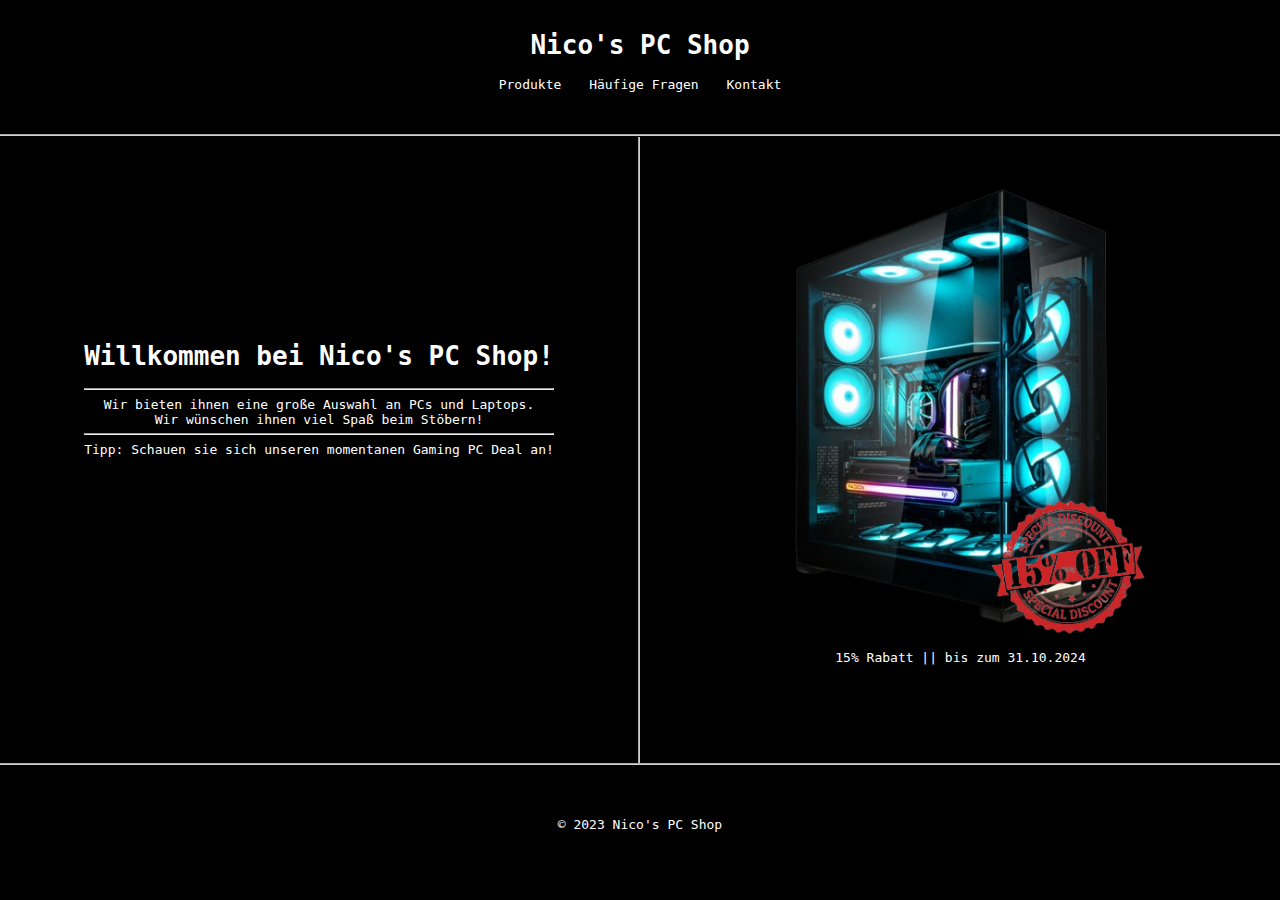
<file: index.html>
<html>
<head>
    <title>Nico's PC Shop</title>
    <link rel="stylesheet" type="text/css" href="stylesheet.css">
</head>
<frameset rows="15%,*,15%" border="3">
    <frame src="Frames/oben.html" name="oben" scrolling="no">
    <frame src="Frames/mitte.html" name="mitte" scrolling="yes">
    <frame src="Frames/unten.html" name="unten" scrolling="no">
</frameset>
<body>
    Dein Browser unterstützt keine Frames.
</body>
</html>
</file>
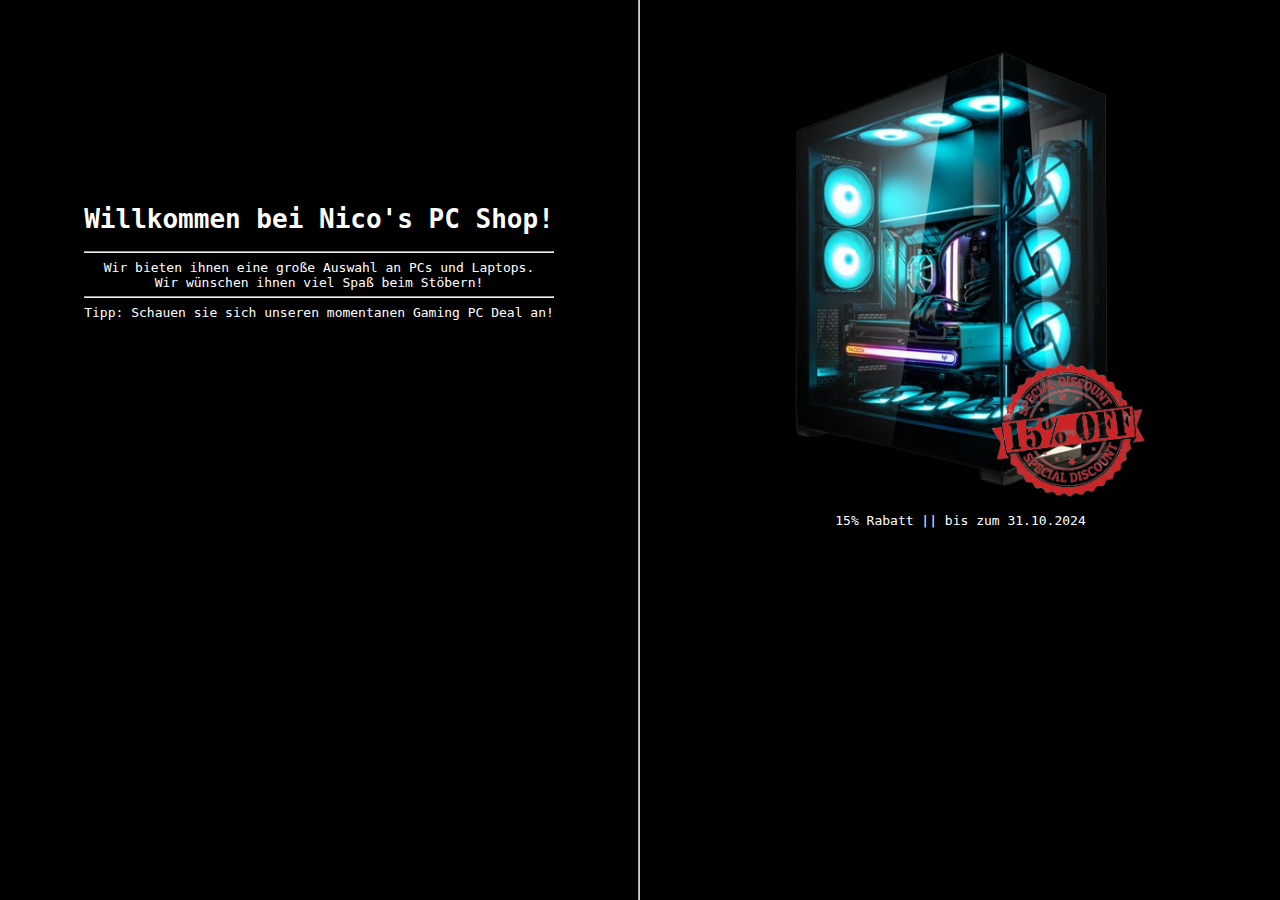
<file: Frames/mitte.html>
<html>
<head>
    <link rel="stylesheet" type="text/css" href="../stylesheet.css">
</head>
<frameset cols="50%,50%" border="3">
    <frame src="../Seiten/willkommen.html" name="willkommen" scrolling="no">
    <frame src="../Seiten/deals.html" name="deals" scrolling="no">
</frameset>
<body>
    Dein Browser unterstützt keine Frames.
</body>
</html>
</file>
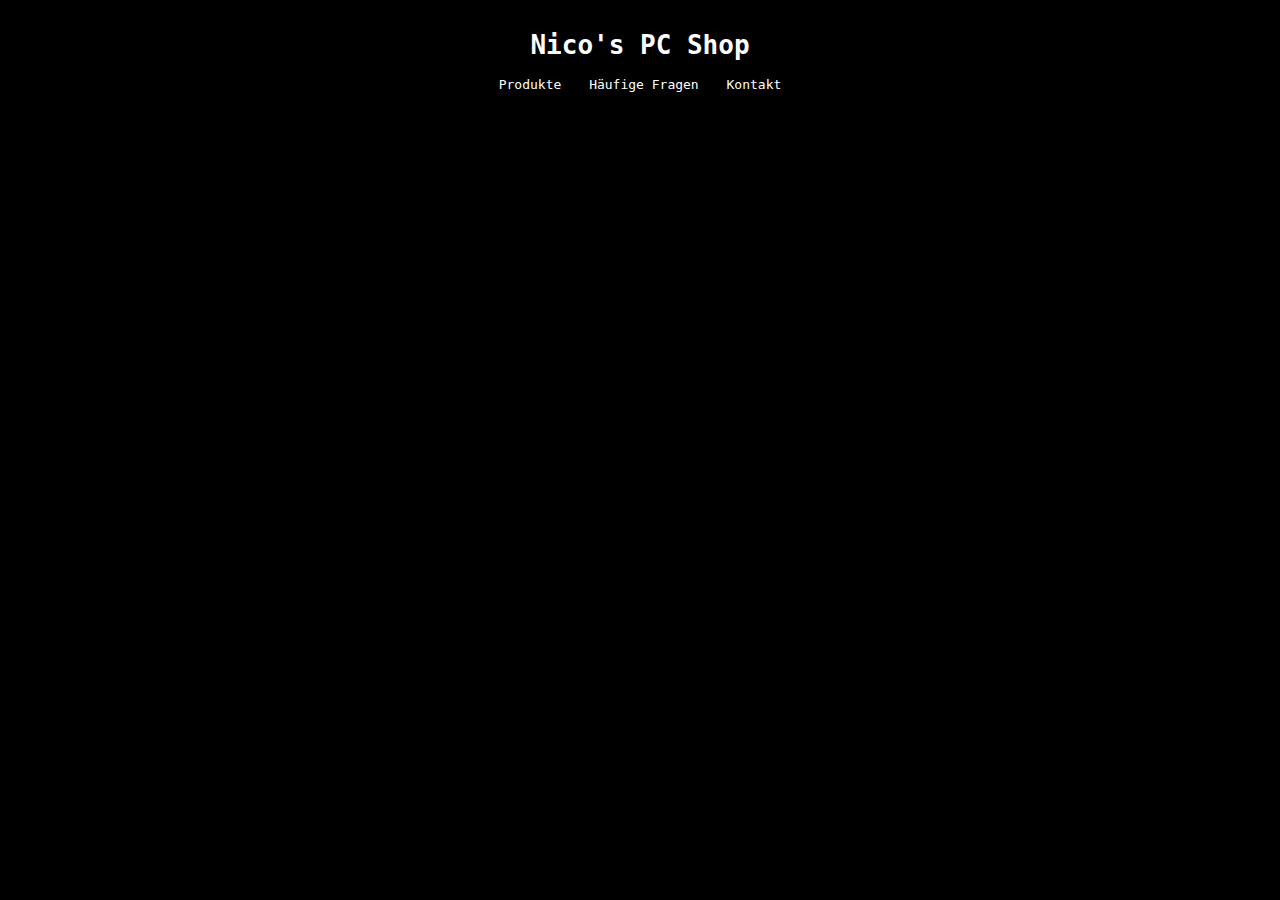
<file: Frames/oben.html>
<html>
<head>
    <link rel="stylesheet" type="text/css" href="../stylesheet.css">
    <base target="mitte">
</head>
<body>
    <div class="oben">
        <div class="ueberschrift"><a href="mitte.html"><h1>Nico's PC Shop</h1></a></div>
        <div class="navigationsleiste">
            <a href="../Seiten/produkte.html">Produkte</a>
            <a href="../Seiten/haeufige_fragen.html">H&auml;ufige Fragen</a>
            <a href="../Seiten/kontakt.html">Kontakt</a>
        </div>
    </div>
</body>
</html>
</file>
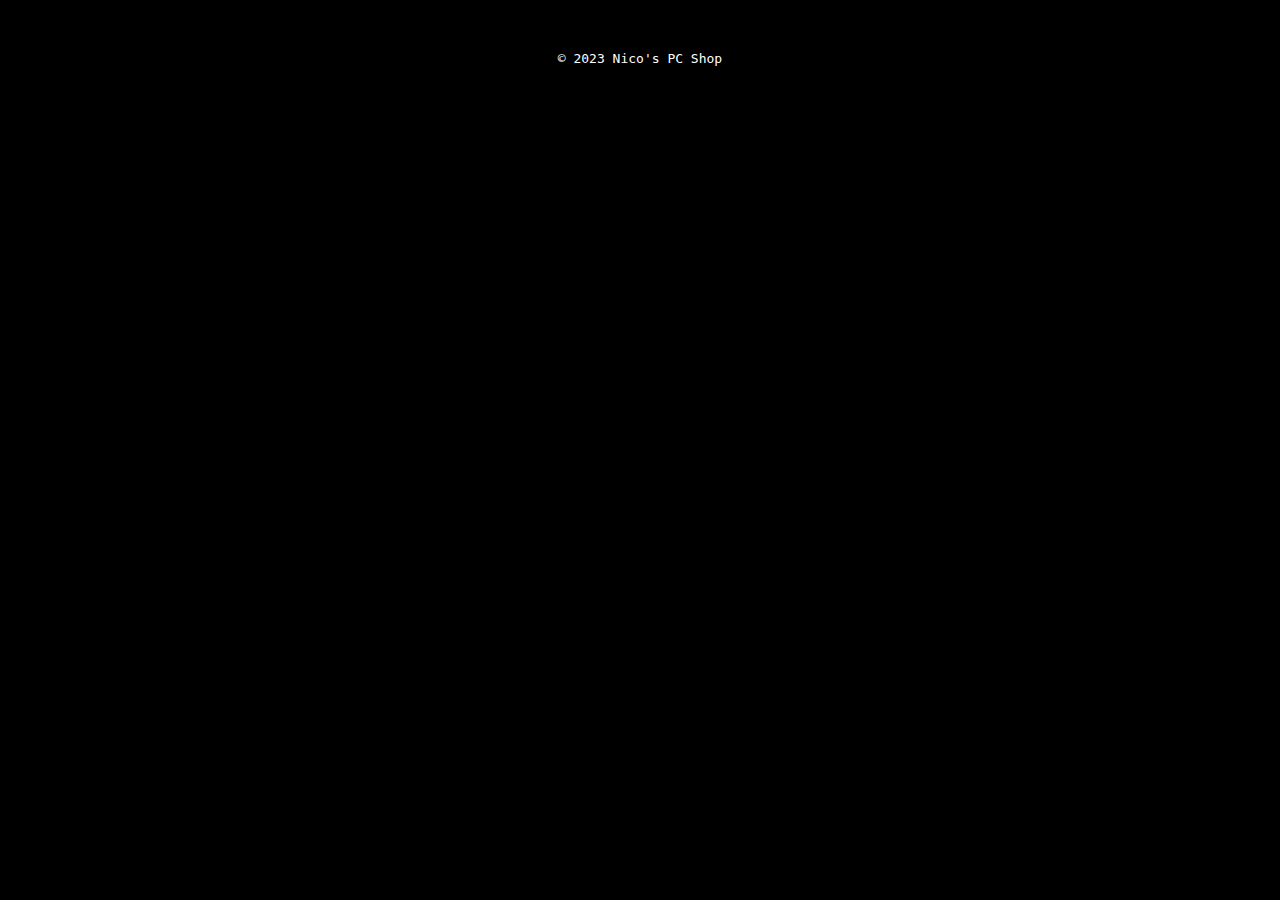
<file: Frames/unten.html>
<html>
<head>
    <link rel="stylesheet" type="text/css" href="../stylesheet.css">
</head>
<body>
    <div class="unten">
        <div class="fusszeile">
            <p>© 2023 Nico's PC Shop</p>
        </div>
    </div>
</body>
</html>
</file>
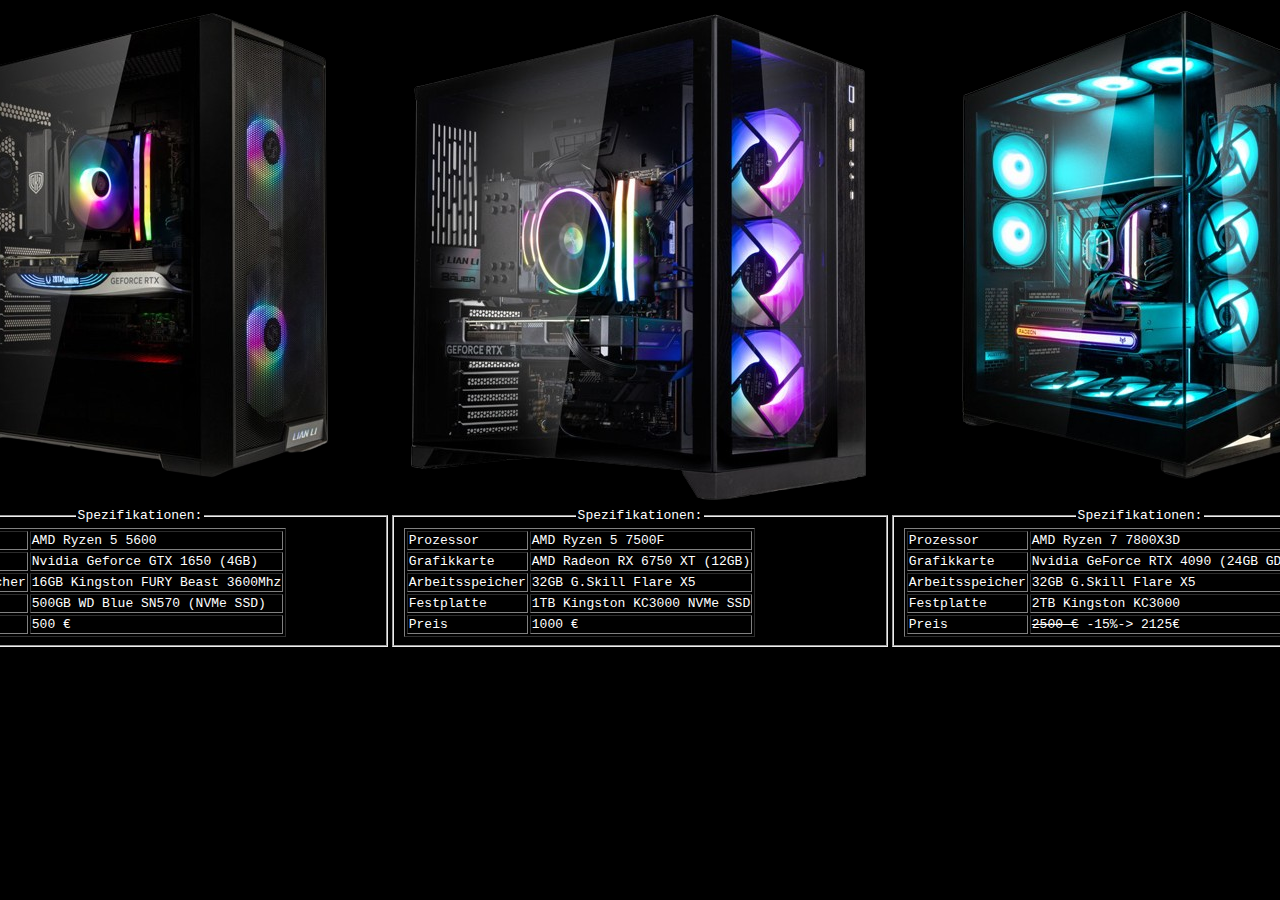
<file: Seiten/computer.html>
<html>
<head>
    <link rel="stylesheet" type="text/css" href="../stylesheet.css">
</head>
<body>
    <div class="computer">
        <div>
            <img src="../Bilder/Computer/Computer_1.png" alt="Computer 1">
            <fieldset>
                <legend>Spezifikationen:</legend>
                <table border="1">
                    <tr>
                        <td>Prozessor</td>
                        <td>AMD Ryzen 5 5600</td>
                    </tr>
                    <tr>
                        <td>Grafikkarte</td>
                        <td>Nvidia Geforce GTX 1650 (4GB)</td>
                    </tr>
                    <tr>
                        <td>Arbeitsspeicher</td>
                        <td>16GB Kingston FURY Beast 3600Mhz</td>
                    </tr>
                    <tr>
                        <td>Festplatte</td>
                        <td>500GB WD Blue SN570 (NVMe SSD)</td>
                    </tr>
                    <tr>
                        <td>Preis</td>
                        <td>500 €</td>
                    </tr>
                </table>
            </fieldset>
        </div>
        <div>
            <img src="../Bilder/Computer/Computer_2.png" alt="Computer 2">
            <fieldset>
                <legend>Spezifikationen:</legend>
                <table border="1">
                    <tr>
                        <td>Prozessor</td>
                        <td>AMD Ryzen 5 7500F</td>
                    </tr>
                    <tr>
                        <td>Grafikkarte</td>
                        <td>AMD Radeon RX 6750 XT (12GB)</td>
                    </tr>
                    <tr>
                        <td>Arbeitsspeicher</td>
                        <td>32GB G.Skill Flare X5</td>
                    </tr>
                    <tr>
                        <td>Festplatte</td>
                        <td>1TB Kingston KC3000 NVMe SSD</td>
                    </tr>
                    <tr>
                        <td>Preis</td>
                        <td>1000 €</td>
                    </tr>
                </table>
            </fieldset>
        </div>
        <div>
            <img src="../Bilder/Computer/Computer_3.png" alt="Computer 3">
            <fieldset>
                <legend>Spezifikationen:</legend>
                <table border="1">
                    <tr>
                        <td>Prozessor</td>
                        <td>AMD Ryzen 7 7800X3D</td>
                    </tr>
                    <tr>
                        <td>Grafikkarte</td>
                        <td>Nvidia GeForce RTX 4090 (24GB GDDR6X)</td>
                    </tr>
                    <tr>
                        <td>Arbeitsspeicher</td>
                        <td>32GB G.Skill Flare X5</td>
                    </tr>
                    <tr>
                        <td>Festplatte</td>
                        <td>2TB Kingston KC3000</td>
                    </tr>
                    <tr>
                        <td>Preis</td>
                        <td><s>2500 €</s> -15%-> 2125€ </td>
                    </tr>
                </table>
            </fieldset>
        </div>
    </div>
</body>
</html>
</file>
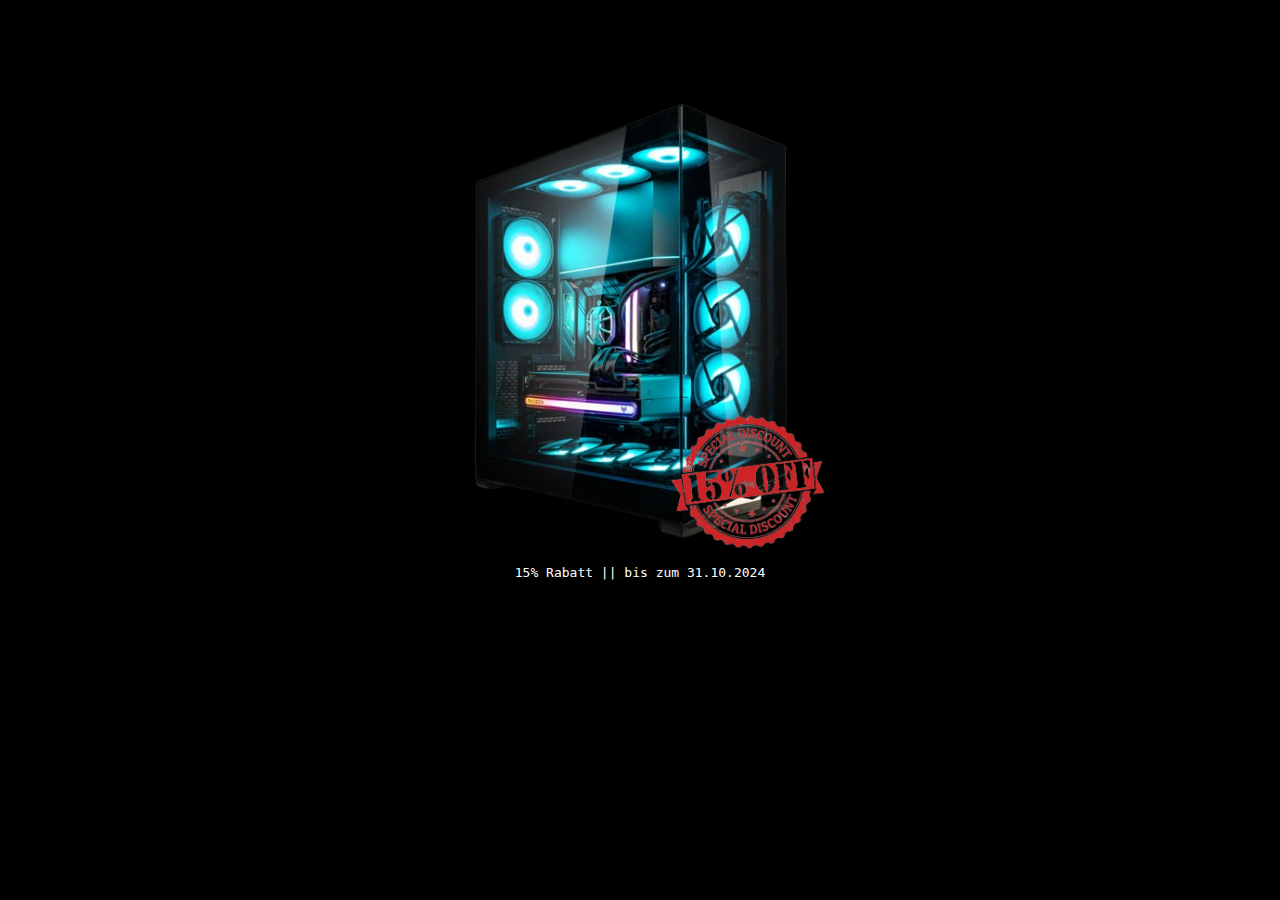
<file: Seiten/deals.html>
<html>
<head>
    <link rel="stylesheet" type="text/css" href="../stylesheet.css">
    <base target="mitte">
</head>
<body>
    <div class="deals">
        <div class="deal_1">
            <a href="computer.html"><img src="../Bilder/Deal.png" alt="Deal"><br>15% Rabatt || bis zum 31.10.2024</a>
        </div>
    </div>
</body>
</html>
</file>
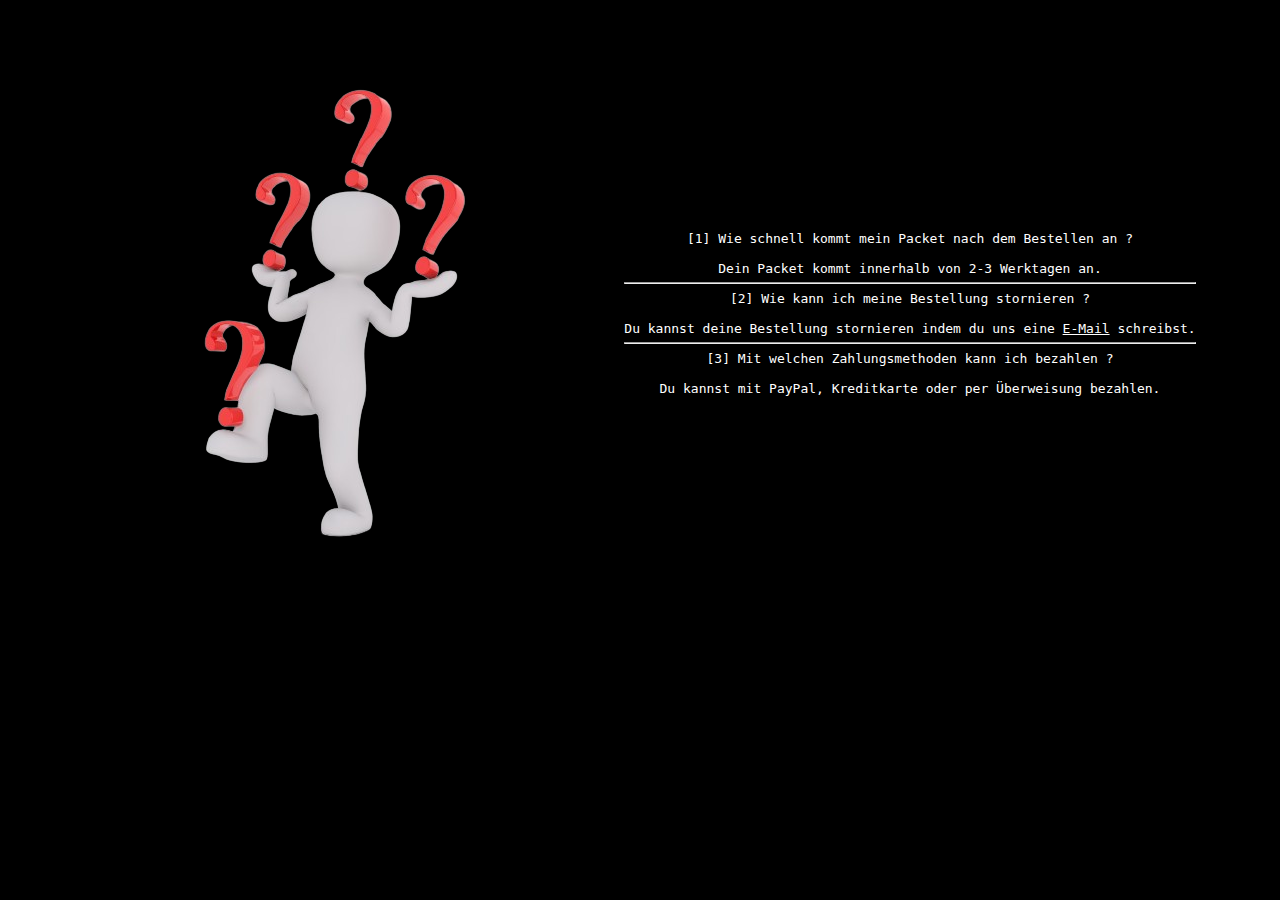
<file: Seiten/haeufige_fragen.html>
<html>
<head>
    <link rel="stylesheet" type="text/css" href="../stylesheet.css">
</head>
<body>
    <div class="haeufige_fragen">
        <div>
            <img src="../Bilder/Haeufige_Fragen.png" alt="Häufige Fragen">
        </div>
        <div class="fragen">
            <ul>
                <li>[1] Wie schnell kommt mein Packet nach dem Bestellen an ?<br><br>
                Dein Packet kommt innerhalb von 2-3 Werktagen an.</li>
                <hr>
                <li>[2] Wie kann ich meine Bestellung stornieren ?<br><br>
                Du kannst deine Bestellung stornieren indem du uns eine <a href="kontakt.html">E-Mail</a> schreibst.</li>
                <hr>
                <li>[3] Mit welchen Zahlungsmethoden kann ich bezahlen ?<br><br>
                Du kannst mit PayPal, Kreditkarte oder per Überweisung bezahlen.</li>
            </ul>
        </div>
    </div>
</body>
</html>
</file>
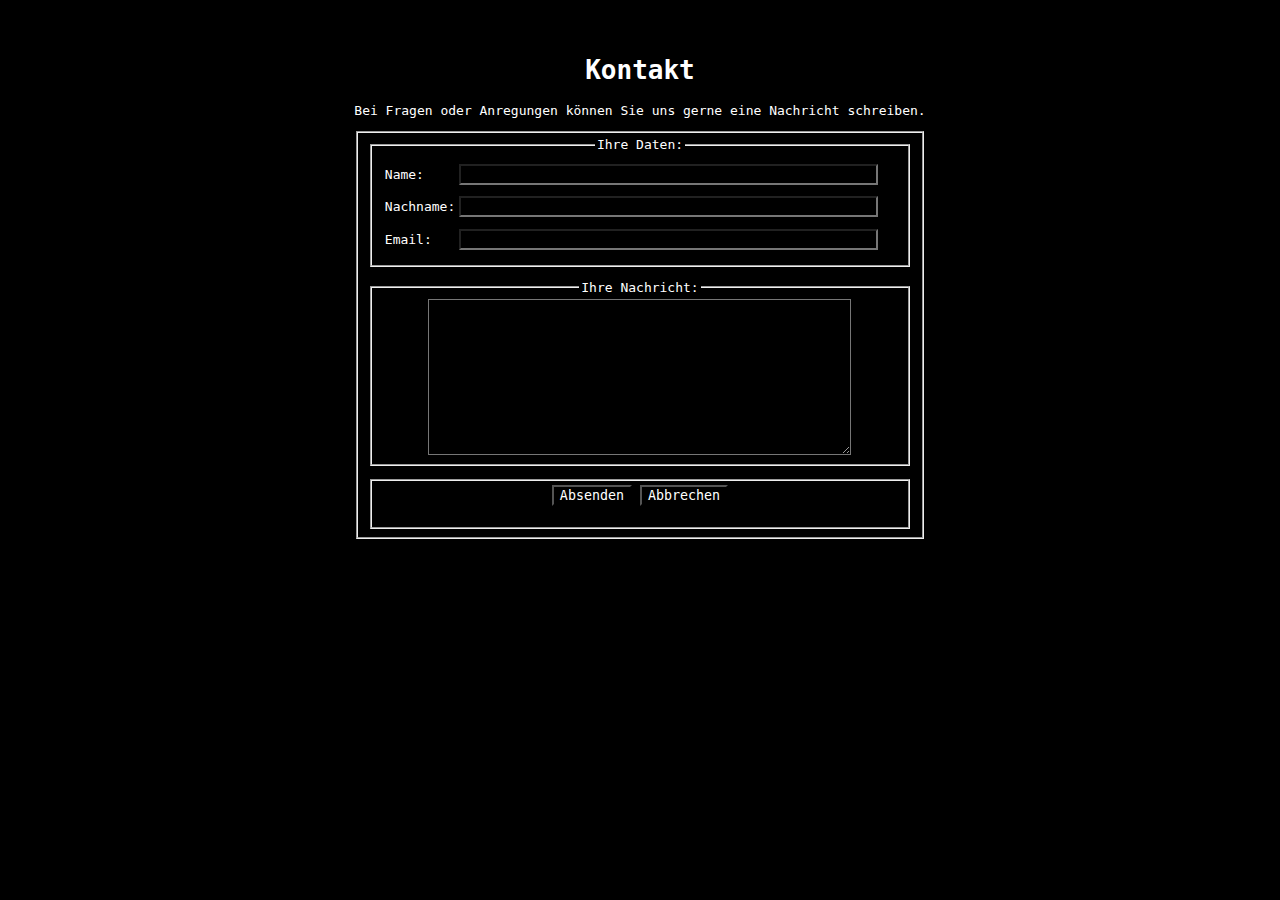
<file: Seiten/kontakt.html>
<html>
<head>
    <link rel="stylesheet" type="text/css" href="../stylesheet.css">
</head>
<body>
    <div class="kontakt">
        <div>
            <h1>Kontakt</h1>
            <p>Bei Fragen oder Anregungen können Sie uns gerne eine Nachricht schreiben.</p>
            <fieldset>
                <form>
                    <fieldset>
                        <legend>Ihre Daten:</legend>
                        <table width="100" height="100">
                            <tr>
                                <td>Name:</td>
                                <td><input name="Name" size="50" maxlength="15"></td>
                            </tr>
                            <tr>
                                <td>Nachname:</td>
                                <td><input name="Nachname" size="50" maxlength="15"></p></td>
                            </tr>
                            <tr>
                                <td>Email:</td>
                                <td><input name="Email" size="50" maxlength="50"></td>
                            </tr>
                        </table>
                </form>
                </fieldset>


                <form>
                    <fieldset>
                        <legend>Ihre Nachricht:</legend>
                        <textarea name="Nachricht" cols="50" rows="10"></textarea>
                </form>
                </fieldset>

                <fieldset>
                    <form action="mailto:example-mail.com" method="post">
                        <input type="submit" value="Absenden">
                        <input type="reset" value="Abbrechen">
                    </form>
                </fieldset>
        </fieldset>
    </div>
</body>
</html>
</file>
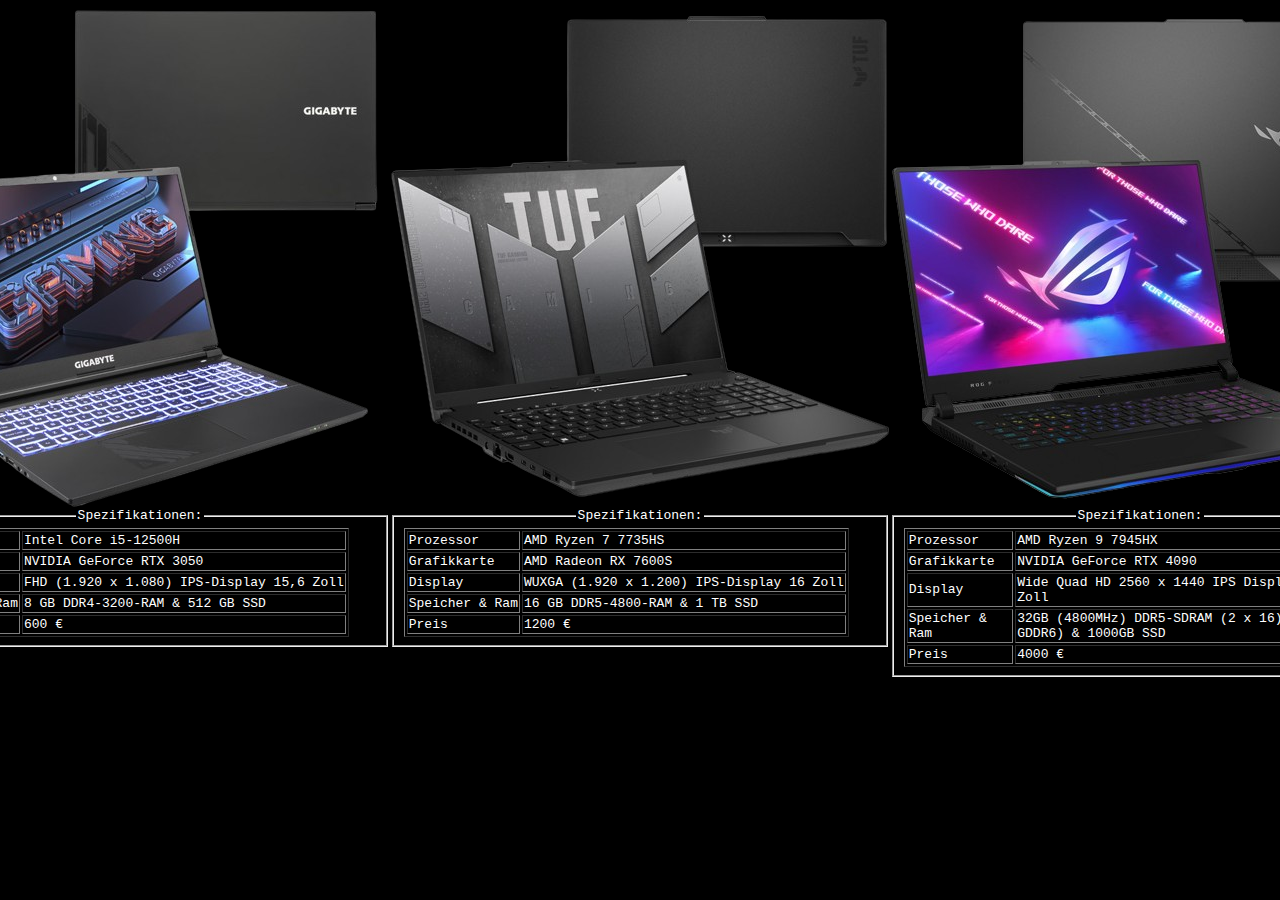
<file: Seiten/laptops.html>
<html>
<head>
    <link rel="stylesheet" type="text/css" href="../stylesheet.css">
</head>
<body>
    <div class="laptops">
        <div>
            <img src="../Bilder/Laptops/Laptop_1.png" alt="Laptop 1">
            <fieldset>
                <legend>Spezifikationen:</legend>
                <table border="1">
                    <tr>
                        <td>Prozessor</td>
                        <td>Intel Core i5-12500H</td>
                    </tr>
                    <tr>
                        <td>Grafikkarte</td>
                        <td>NVIDIA GeForce RTX 3050</td>
                    </tr>
                    <tr>
                        <td>Display</td>
                        <td>FHD (1.920 x 1.080) IPS-Display 15,6 Zoll</td>
                    </tr>
                    <tr>
                        <td>Speicher & Ram</td>
                        <td>8 GB DDR4-3200-RAM & 512 GB SSD</td>
                    </tr>
                    <tr>
                        <td>Preis</td>
                        <td>600 €</td>
                    </tr>
                </table>
            </fieldset>
        </div>
        <div>
            <img src="../Bilder/Laptops/Laptop_2.png" alt="Laptop 2">
            <fieldset>
                <legend>Spezifikationen:</legend>
                <table border="1">
                    <tr>
                        <td>Prozessor</td>
                        <td>AMD Ryzen 7 7735HS</td>
                    </tr>
                    <tr>
                        <td>Grafikkarte</td>
                        <td>AMD Radeon RX 7600S</td>
                    </tr>
                    <tr>
                        <td>Display</td>
                        <td>WUXGA (1.920 x 1.200) IPS-Display 16 Zoll</td>
                    </tr>
                    <tr>
                        <td>Speicher & Ram</td>
                        <td>16 GB DDR5-4800-RAM & 1 TB SSD</td>
                    </tr>
                    <tr>
                        <td>Preis</td>
                        <td>1200 €</td>
                    </tr>
                </table>
            </fieldset>
        </div>
        <div>
            <img src="../Bilder/Laptops/Laptop_3.png" alt="Laptop 3">
            <fieldset>
                <legend>Spezifikationen:</legend>
                <table border="1">
                    <tr>
                        <td>Prozessor</td>
                        <td>AMD Ryzen 9 7945HX</td>
                    </tr>
                    <tr>
                        <td>Grafikkarte</td>
                        <td>NVIDIA GeForce RTX 4090</td>
                    </tr>
                    <tr>
                        <td>Display</td>
                        <td>Wide Quad HD 2560 x 1440 IPS Display 17,3 Zoll</td>
                    </tr>
                    <tr>
                        <td>Speicher & Ram</td>
                        <td>32GB (4800MHz) DDR5-SDRAM (2 x 16) (16GB GDDR6) & 1000GB SSD</td>
                    </tr>
                    <tr>
                        <td>Preis</td>
                        <td>4000 €</td>
                    </tr>
                </table>
            </fieldset>
        </div>
    </div>
</body>
</html>
</file>
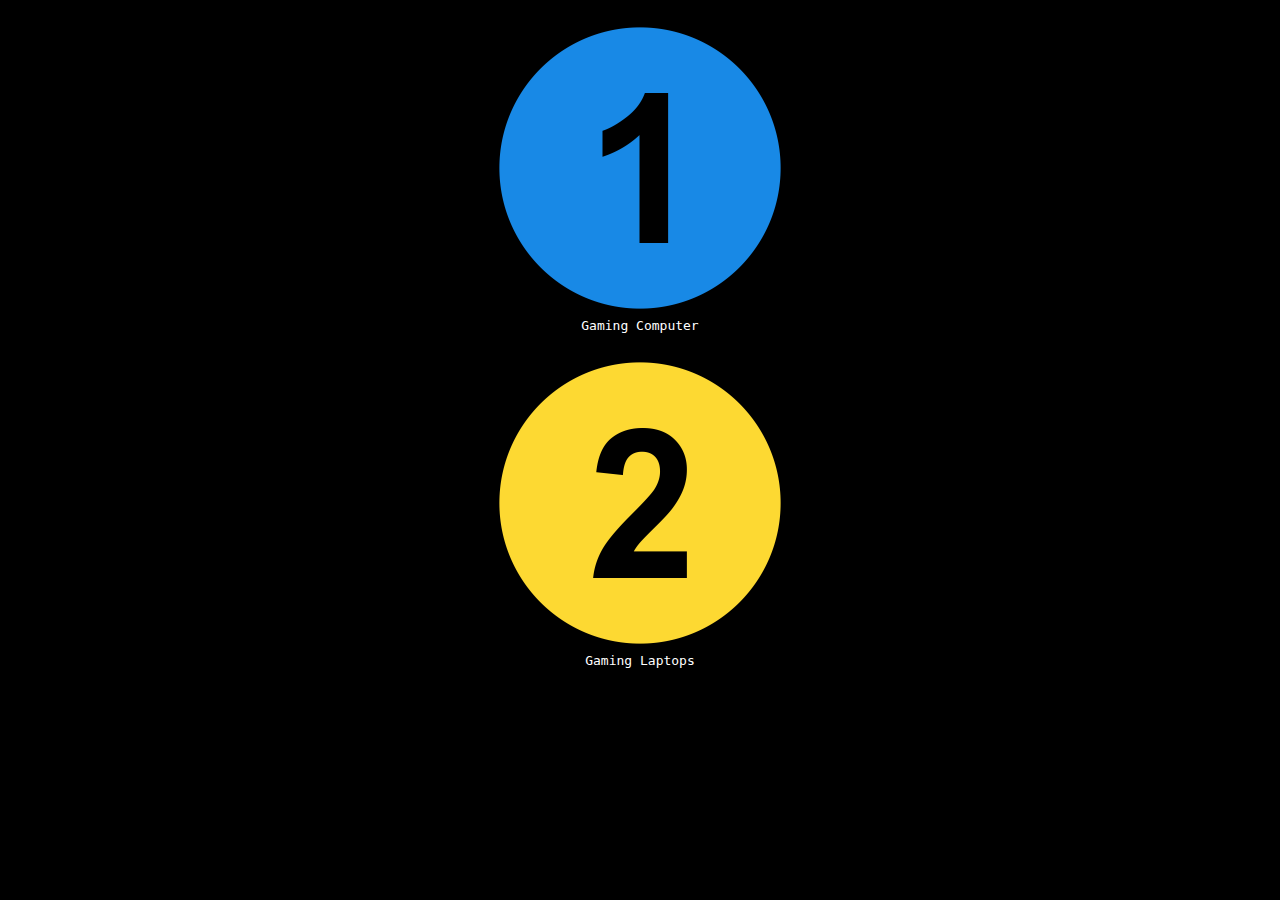
<file: Seiten/produkte.html>
<html>
<head>
    <link rel="stylesheet" type="text/css" href="../stylesheet.css">
    <base target="mitte">
</head>
<body>
    <div class="produkte">
        <div>
            <a href="computer.html"><img src="../Bilder/1.png" alt="Computer"><br>Gaming Computer</a></li>
        </div>
        <div>
            <a href="laptops.html"><img src="../Bilder/2.png" alt="Laptops"><br>Gaming Laptops</a></li>
        </div>
    </div>
</body>
</html>
</file>
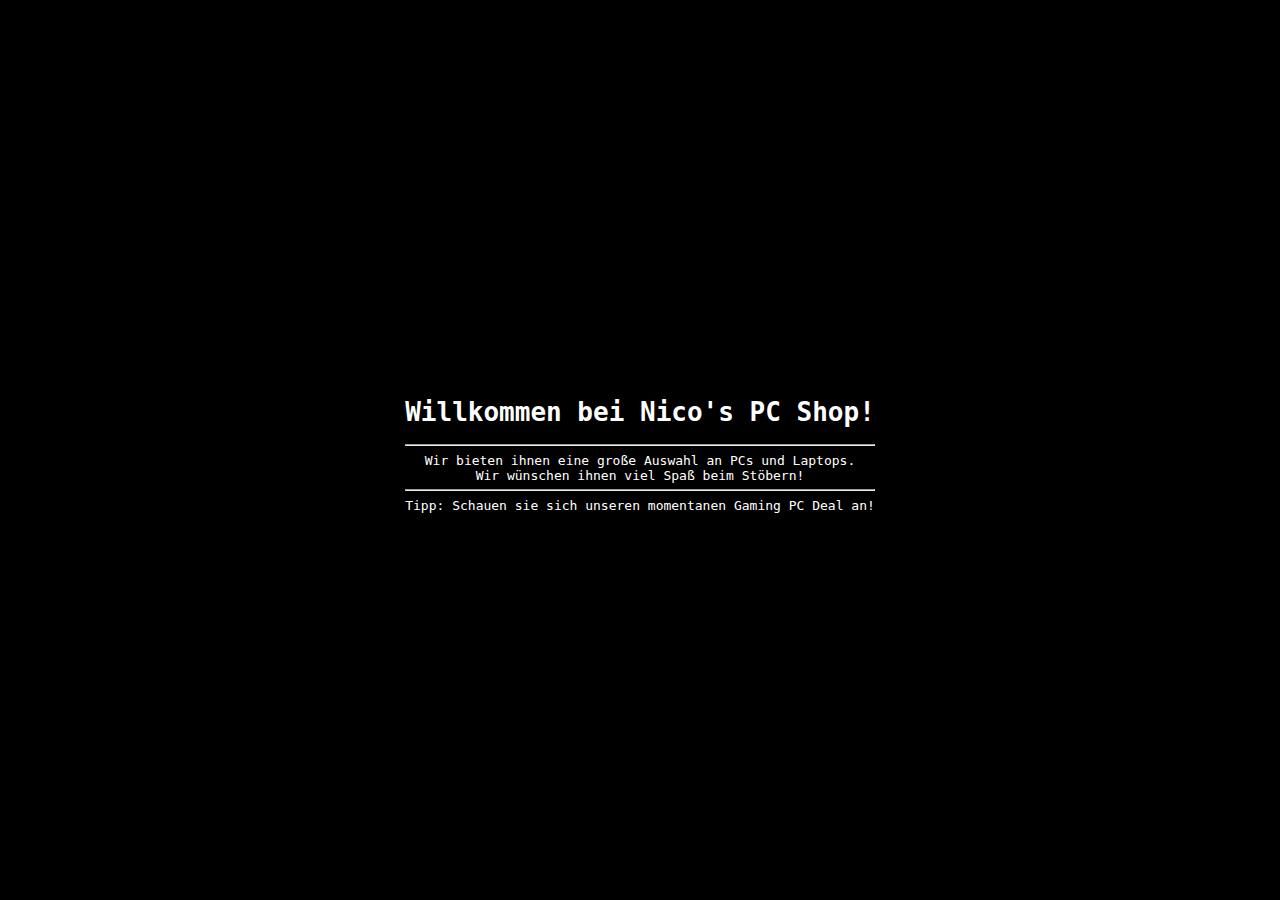
<file: Seiten/willkommen.html>
<html>
<head>
    <link rel="stylesheet" type="text/css" href="../stylesheet.css">
</head>
<body>
    <div class="willkommen">
        <div class="nachricht">
            <h1>Willkommen bei Nico's PC Shop!</h1>
            <hr>
            Wir bieten ihnen eine große Auswahl an PCs und Laptops.
            <br>
            Wir wünschen ihnen viel Spaß beim Stöbern!
            <br>
            <hr>
            Tipp: Schauen sie sich unseren momentanen Gaming PC Deal an!
        </div>
    </div>
</body>
</html>
</file>
<file: stylesheet.css>
* {
    font-family: monospace;
    background-color: black;
    color: white;
}

.oben {
    display: flex;
    flex-direction: column;
    align-items: center;
    margin-top: 1%;
}

.ueberschrift, .navigationsleiste {
    text-align: center;
}

.ueberschrift > a {
    text-decoration: none;
}

.navigationsleiste > a {
    text-decoration: none;
    padding: 10px;
}

.navigationsleiste > a:hover {
    background-color: white;
    color: black;
}

.unten {
    display: flex;
    justify-content: center;
    margin-top: 3%;
}

.deals {
    display: flex;
    justify-content: center;
    margin-top: 8%;
}

.deal_1 {
    text-align: center;
}

.deals a {
    text-decoration: none;
}

.deals img {
    height: 90%;
}

.willkommen {
    display: flex;
    justify-content: center;
    margin-top: 30%;
}

.willkommen > .nachricht {
    text-align: center;
}

.kontakt {
    display: flex;
    justify-content: center;
    text-align: center;
    margin-top: 3%;
}

.haeufige_fragen {
    display: flex;
    align-items: center;
    text-align: center;
    justify-content: center;
    margin-top: 5%;
}

.fragen > ul {
    list-style: none;
}

.computer, .laptops {
    display: flex;
    flex-direction: row;
    justify-content: center;
}

.computer > div, .laptops > div {
    flex: 1;
    text-align: center;
}

.produkte {
    display: flex;
    flex-direction: column;
    align-items: center;
}

.produkte > div {
    text-align: center;
    margin: 10px;
}

.produkte a {
    text-decoration: none;
}

.produkte img {
    width: 25%;
}
</file>
